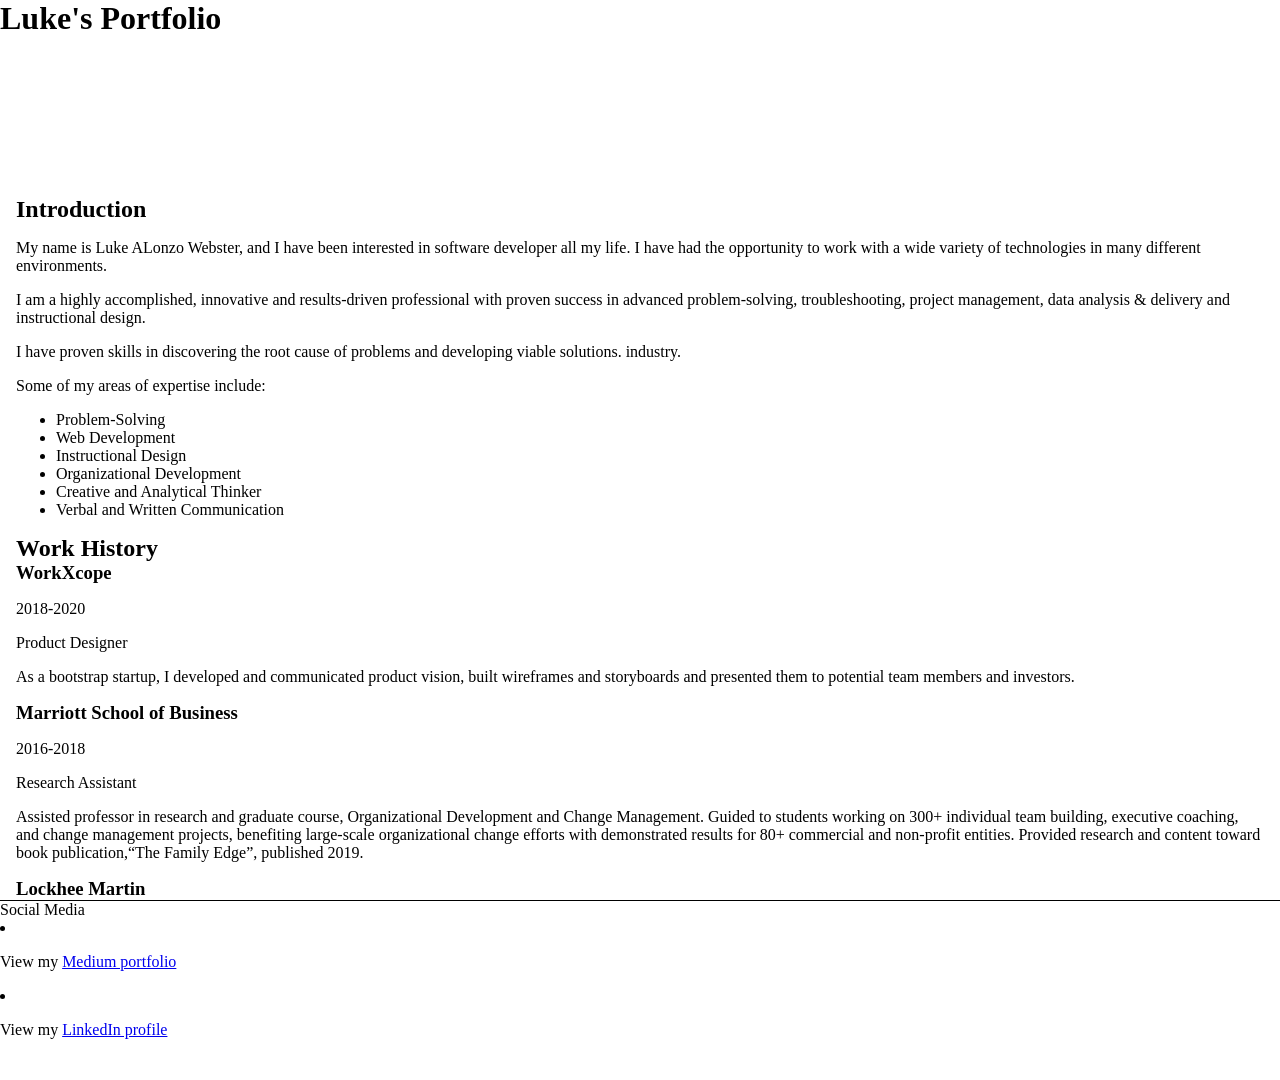
<file: index.html>
<!DOCTYPE html>
<html>

<head>
    <title>Luke's Portfolio</title>
    <link rel='stylesheet' href='/CSS/main.css' />
</head>

<body>
    <header>
        <h1>Luke's Portfolio</h1>
    </header>
    <main>
        <section>
            <h2>Introduction</h2>
            <p>My name is Luke ALonzo Webster, and I have been interested in software developer all my life. I have had the
                opportunity to work with a wide variety of technologies in many different environments.</p>
            <p>I am a highly accomplished, innovative and results-driven professional with proven success in advanced
                problem-solving, troubleshooting, project management, data analysis & delivery and instructional design.</p>


            <p>I have proven skills in discovering the root cause of problems and developing viable solutions.
                industry.</p>

            <p>Some of my areas of expertise include:
                <ul>
                    <li>Problem-Solving</li>
                    <li>Web Development</li>
                    <li>Instructional Design</li>
                    <li>Organizational Development</li>
                    <li>Creative and Analytical Thinker</li>
                    <li>Verbal and Written Communication</li>
                </ul>
            </p>

        </section>
        <section>
            <h2>Work History</h2>
            <section>
                <h3>WorkXcope</h3>
                <p class="dates">2018-2020</p>
                <p class="jobTitle">Product Designer</p>
                <p class="desc">As a bootstrap startup, I developed and communicated product vision, built wireframes and storyboards and presented them to potential team members and investors.</p>
            </section>
            <section>
                <h3>Marriott School of Business</h3>
                <p class="dates">2016-2018</p>
                <p class="jobTitle">Research Assistant</p>
                <p class="desc">Assisted professor in research and graduate course, Organizational Development and Change Management.
                    Guided to students working on 300+ individual team building, executive coaching, and change management projects, benefiting large-scale organizational change efforts with demonstrated results for 80+ commercial and non-profit entities.
                    Provided research and content toward book publication,“The Family Edge”, published 2019. 
                    </p>

            </section>
            <section>
                <h3>Lockhee Martin</h3>
                <p class="dates">Summer 2016</p>
                <p class="jobTitle">Technical Intern</p>
                <p class="desc">Supported proposal management efforts and redesigned proposal estimating tool resulting in reduced project prep times.</p>
            </section>
        </section>
        <section>
            <h2>Projects or Whatever</h2>
            <p>I definitely need to come up with some content to go here.</p>
        </section>
    </main>
    <footer>
        Social Media 
        <li class="rss"> <a href="https://medium.com/@l.alonzowebster" target="_blank"
            aria-label="View L. Alonzo Webster on Medium (opens in new window)"><i class="fa fa-medium"></i></a>
            <p>View my <a href="https://medium.com/@l.alonzowebster" target="_blank"
                aria-label="(opens in new window)">Medium portfolio</a></p>
        </li>
       
        <li class="rss"> <a href="https://www.linkedin.com/in/lalonzowebster/" target="_blank"
                aria-label="View L. Alonzo Webster on LinkedIn (opens in new window)"><i class="fa fa-linkedin"></i></a>
            <p>View my <a href="https://www.linkedin.com/in/lalonzowebster/" target="_blank"
                    aria-label="(opens in new window)">LinkedIn profile</a></p>
        </li>
    </footer>
</body>
</file>
<file: CSS/main.css>
html,
body,
h1,
h2,
h3,
h4 {
    margin: 0;
    padding: 0;
    color: #000;
    background: #fff;
    display: flex;
    flex-flow: column;
}

main {
    padding: 1em;
    flex-grow: 1;
    height: 80vh;
    overflow: auto;
    box-sizing: border-box;
}

header {
    padding: 2em
    border-bottom: 1px solid #000;
    height: 20vh;
    box-sizing: border-box;
}

footer {
    border-top: 1px solid #000;
    height: 20vh;
    box-sizing: border-box;
}
</file>
